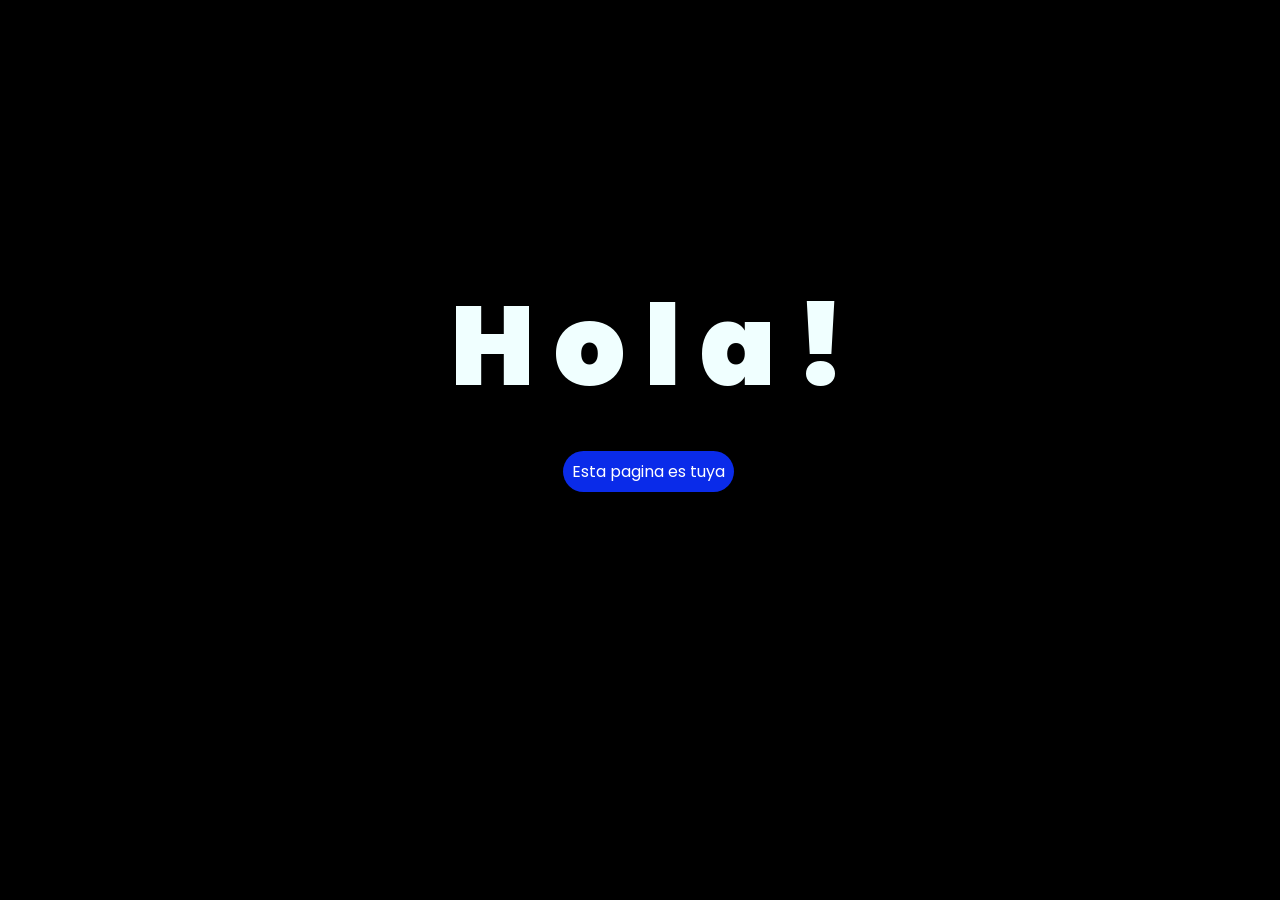
<file: index.html>
<!DOCTYPE html>
<html lang="es">

<head>
    <meta charset="UTF-8">
    <meta http-equiv="X-UA-Compatible" content="IE=edge">
    <meta name="viewport" content="width=device-width, initial-scale=1.0">
    <link rel="stylesheet" href="style.css">
    <link rel="icon" href="img/flowers.png" type="image/x-icon">
    <title>Flowers</title>
</head>

<body>
    <div class="greetings">
        <span>H</span>
        <span>o</span>
        <span>l</span>
        <span>a</span>
        <span>!</span>
    </div>
    <div class="description">
        <span></span>
    </div>
    <div class="button">
        <button class="botones">
            <a href="flower.html" style="color: #fff;">Esta pagina es tuya</a>
        </button>
    </div>
</body>

</html>
</file>
<file: style.css>
@import url('https://fonts.googleapis.com/css2?family=Poppins:ital,wght@0,500;1,900&display=swap');
*{
    font-family: 'Poppins',cursive;
}
body{
    color: azure;
    width: 100%;
    height: 82vh;
    display: flex;
    flex-direction: column;
    align-items: center;
    justify-content: center;
    background-color: black;
    /* padding-top: -30; */
}

.botones{
    padding: 9px;
    border-radius: 80px;
    background-color: transparent;
    border: none;
}

.botones a{
    background-color: #0a2be9;
    padding: 9px;
    border-radius: 80px;
    -webkit-border-radius: 80px;
    -moz-border-radius: 80px;
    -ms-border-radius: 80px;
    -o-border-radius: 80px;

}

.botones a:focus{
    background-color: rgb(50, 194, 194);
}

.greetings{
    font-size: 7rem;
    font-weight: 900;
}
.greetings > span{
    animation: glow 2.5s ease-in-out infinite;
}
@keyframes glow{
    0%, 100%{
        color: #fff;
        text-shadow: 0 0 12px #39c6d6, 0 0 50px #39c6d6, 0 0 100px #39c6d6;
    }
    10%, 90%{
        color: #111;
        text-shadow: none;
    }
}
.greetings > span:nth-child(2){
    animation-delay: .2s ;
}
.greetings > span:nth-child(3){
    animation-delay: .4s ;
}
.greetings > span:nth-child(4){
    animation-delay: .6s;
}
.greetings > span:nth-child(5){
    animation-delay: .8s;
}
.greetings > span:nth-child(6){
    animation-delay: 1s;
}

.description{
    font-size: 1.5rem;
    margin-bottom: 20px;
}

.button a{
    text-decoration: none;
    font-size: 1rem;
    color: #111;
}

@media screen and (max-width:574px){
    .greetings{
        display: block;
        font-size: 4rem;
        font-weight: 800;
        text-align: center;
    }
    .description{
        font-size: 2rem;
    }
    
    .button a{
        font-size: 1rem;
    }
}
</file>
